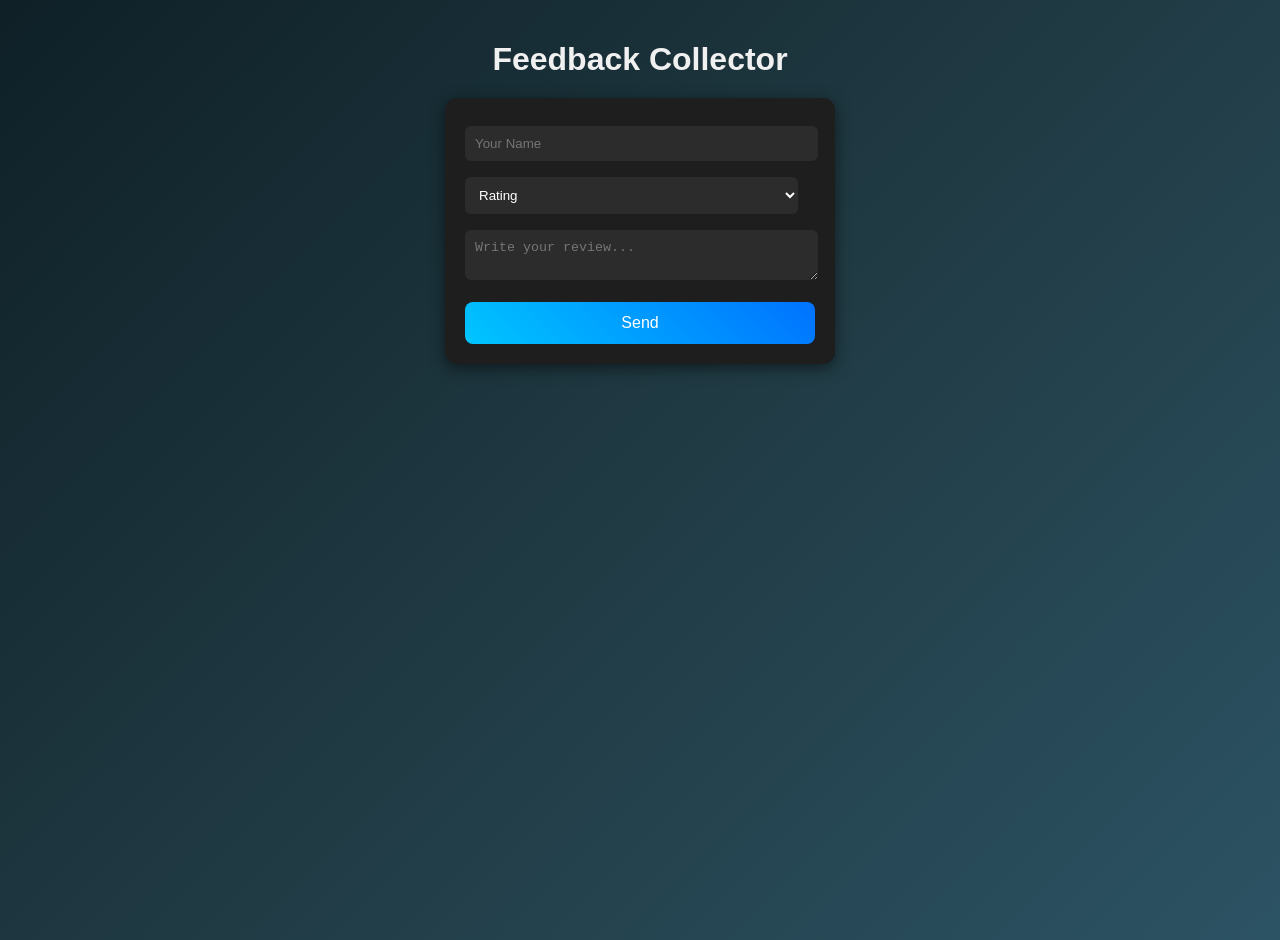
<file: index.html>
<!DOCTYPE html>
<html lang="en">
<head>
  <meta charset="UTF-8">
  <meta name="viewport" content="width=device-width, initial-scale=1.0">
  <title>Feedback App</title>
  <link rel="stylesheet" type="text/css" href="style.css">
</head>
<body>
<h1>Feedback Collector</h1>

<div class="container">
  <form id="reviewForm">
    <input type="text" id="name" placeholder="Your Name" required>
    <select id="rating" required>
      <option value="" disabled selected>Rating</option>
      <option value="1">⭐</option>
      <option value="2">⭐⭐</option>
      <option value="3">⭐⭐⭐</option>
      <option value="4">⭐⭐⭐⭐</option>
      <option value="5">⭐⭐⭐⭐⭐</option>
    </select>
    <textarea id="review" placeholder="Write your review..." required></textarea>
    <button id="submitBtn" type="submit">Send</button>
  </form>

  <div id="reviews">
    <!-- Review cards will be injected here -->
  </div>
</div>
  <script>
    const API_URL = "https://script.google.com/macros/s/AKfycbzTCkwhZeep4h5jA7035ZtPZGW1vLc8zo0vt4qsF6QxCZ-t5SNbo-yGcGj0wzjPyfIOtA/exec"; // Replace with your deployed Apps Script URL

    async function loadReviews() {
      const res = await fetch(API_URL);
      const reviews = await res.json();
      document.getElementById("reviews").innerHTML = reviews.map(r => `
        <div class="review-card">
          <strong>${r.name}</strong> ⭐ ${"★".repeat(r.rating)}<br>
          <small>${new Date(r.date).toLocaleDateString()}</small>
          <p>${r.review}</p>
        </div>
      `).join("");
    }

    document.getElementById("reviewForm").addEventListener("submit", async (e) => {
      e.preventDefault();
      const btn = document.getElementById("submitBtn");
      btn.textContent = "Sending...";
      btn.classList.add("loading");
      btn.disabled = true;

      const data = {
        name: document.getElementById("name").value,
        rating: document.getElementById("rating").value,
        review: document.getElementById("review").value
      };

      await fetch(API_URL, {
        method: "POST",
        body: JSON.stringify(data)
      });

      btn.textContent = "Sent!";
      btn.classList.remove("loading");
      btn.classList.add("sent");

      setTimeout(() => {
        btn.textContent = "Send";
        btn.classList.remove("sent");
        btn.disabled = false;
      }, 2000);

      e.target.reset();
      loadReviews();
    });

    loadReviews();
  </script>
</body>
</html>
</file>
<file: style.css>
body {
  font-family: Arial, sans-serif;
  background: linear-gradient(135deg, #0f2027, #203a43, #2c5364);
  color: #f0f0f0;
  margin: 0;
  padding: 20px;
  display: flex;
  flex-direction: column;
  align-items: center;
  min-height: 100vh;
}

    
    h1 {
      margin-bottom: 20px;
    }

form {
  background: #1e1e1e;
  padding: 20px;
  border-radius: 12px;
  box-shadow: 0 4px 15px rgba(0,0,0,0.5);
  width: 350px;
}

#reviews {
  max-width: 600px;
  width: 100%;
}

    input, textarea, select {
      width: 95%;
      margin: 8px 0;
      padding: 10px;
      border: none;
      border-radius: 6px;
      background: #2c2c2c;
      color: white;
    }

    #submitBtn {
      width: 100%;
      padding: 12px;
      margin-top: 10px;
      border: none;
      border-radius: 8px;
      background: linear-gradient(45deg, #00c6ff, #0072ff);
      color: white;
      font-size: 16px;
      cursor: pointer;
      transition: all 0.3s ease;
      position: relative;
      overflow: hidden;
    }

    #submitBtn.loading {
      background: linear-gradient(45deg, #ff9966, #ff5e62);
      cursor: wait;
    }

    #submitBtn.sent {
      background: linear-gradient(45deg, #56ab2f, #a8e063);
      cursor: default;
    }

    .review-card {
      background: #1c1c1c;
      margin: 10px 0;
      padding: 15px;
      border-radius: 10px;
      box-shadow: 0 2px 8px rgba(0,0,0,0.4);
    }

    .review-card strong {
      font-size: 18px;
      color: #00c6ff;
    }

    .review-card small {
      display: block;
      margin-bottom: 8px;
      color: #aaa;
    }
</file>
